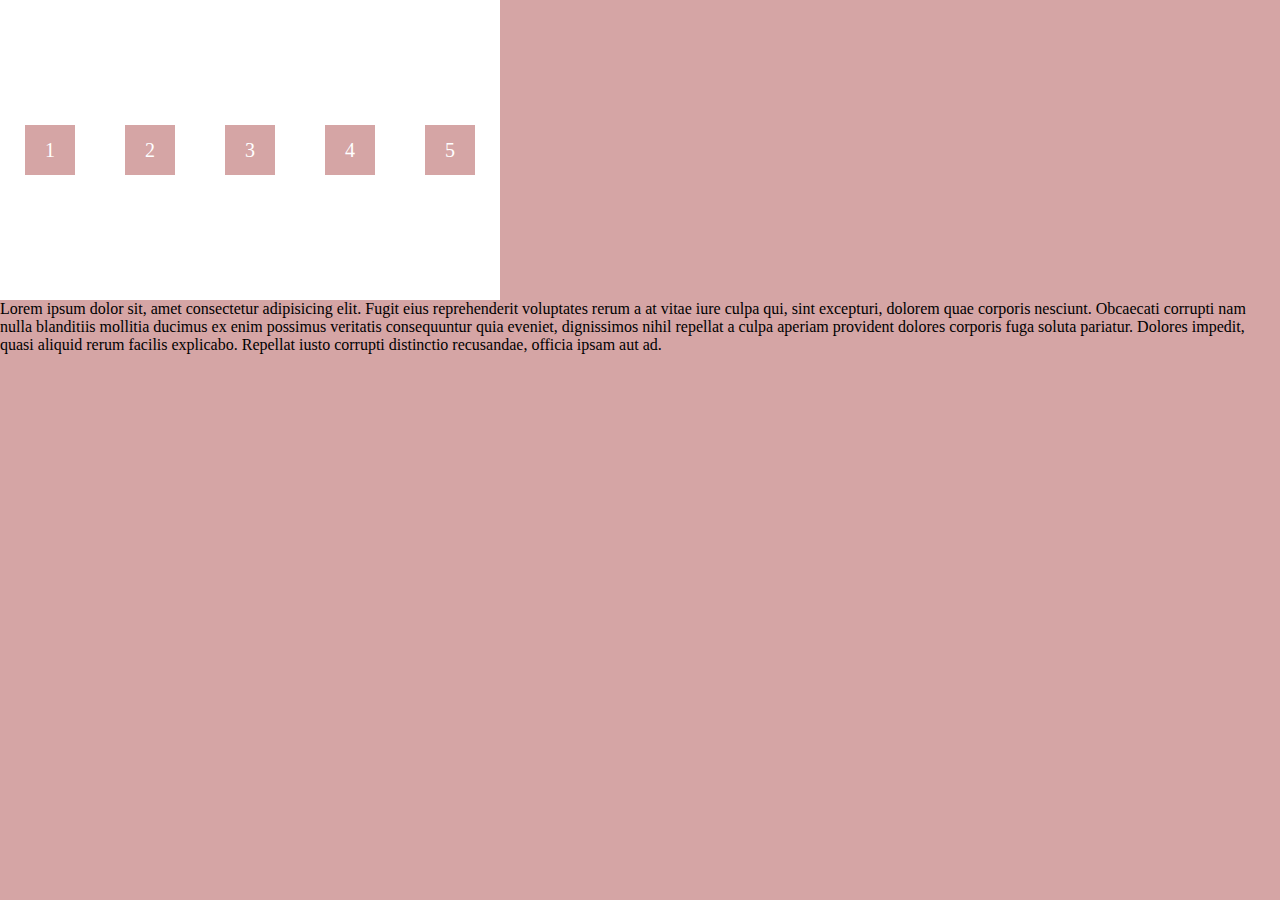
<file: Day3/index.html>
<!DOCTYPE html>
<html lang="en">

<head>
    <meta charset="UTF-8">
    <meta name="viewport" content="width=device-width, initial-scale=1.0">
    <title>Flexbox</title>
    <link rel="stylesheet" href="style.css">
</head>

<body>
    <main>
        <div class="container">
            <div class="item">1</div>
            <div class="item">2</div>
            <div class="item">3</div>
            <div class="item">4</div>
            <div class="item">5</div>
        </div>

        <p>Lorem ipsum dolor sit, amet consectetur adipisicing elit. Fugit eius reprehenderit voluptates rerum a at
            vitae iure culpa qui, sint excepturi, dolorem quae corporis nesciunt. Obcaecati corrupti nam nulla
            blanditiis mollitia ducimus ex enim possimus veritatis consequuntur quia eveniet, dignissimos nihil repellat
            a culpa aperiam provident dolores corporis fuga soluta pariatur. Dolores impedit, quasi aliquid rerum
            facilis explicabo. Repellat iusto corrupti distinctio recusandae, officia ipsam aut ad.</p>
    </main>
</body>

</html>
</file>
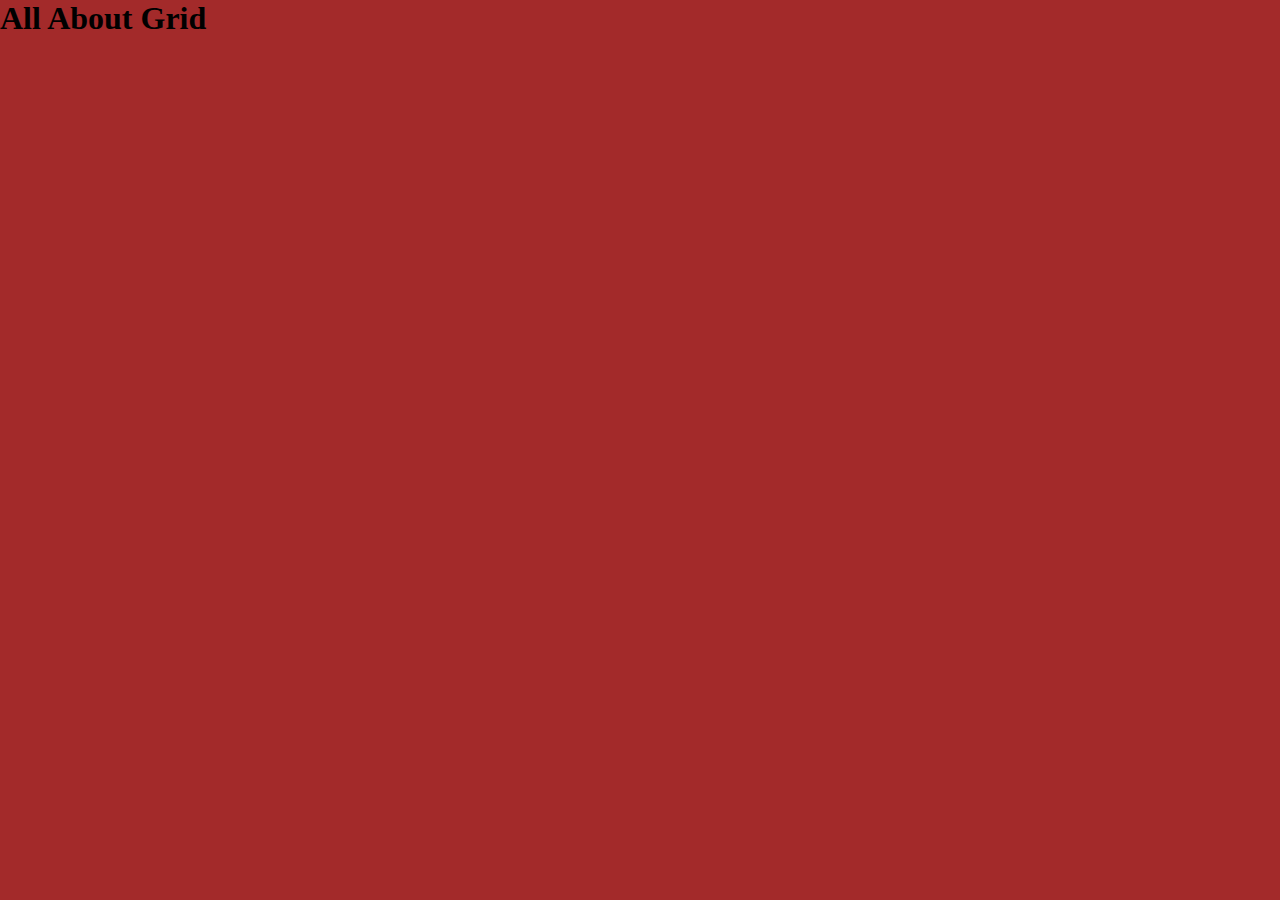
<file: Day4/index.html>
<!DOCTYPE html>
<html lang="en">
<head>
    <meta charset="UTF-8">
    <meta name="viewport" content="width=device-width, initial-scale=1.0">
    <title>Grid</title>
    <link rel="stylesheet" href="style.css">
</head>
<body>
    <h1>All About Grid</h1>
</body>
</html>
</file>
<file: Day3/style.css>
*{
    margin: 0;
    padding: 0;
    box-sizing: border-box;
}

html, body{
    height: 100%;
    width: 100%;
    background-color: #d5a5a5;
}
.main{
    height: 100%;
    width: 100%;
}
.container{
    height: 300px;
    width: 500px;
    background-color: #fff;
    display: flex;
    justify-content: space-around;
    align-items: center;
}

.item{
    height: 50px;
    width: 50px;
    background-color: #d5a5a5;
    display: flex;
    justify-content: center;
    align-items: center;
    font-size: 20px;
    color: #fff;
}
</file>
<file: Day4/style.css>
*{
    margin: 0;
    padding: 0;
    box-sizing: border-box;
}
html, body{
    height: 100%;
    width: 100%;
    background-color: #a32a2a;
}
.main{
    height: 100%;
    width: 100%;
    background-color: lightblue;
   

}

 .nav{
/* background-color: red; */
display: grid;
grid-template-columns: 60% 10% 10% 10% 10%;
grid-template-rows: 80px;
align-items: center;
justify-items: center;
padding: 0 20px;
}
.nav h1{
color: rgb(9, 188, 233);
font-size: 60px;
font-weight: bold;
justify-self: start;
margin: 0 30px;
}
</file>
